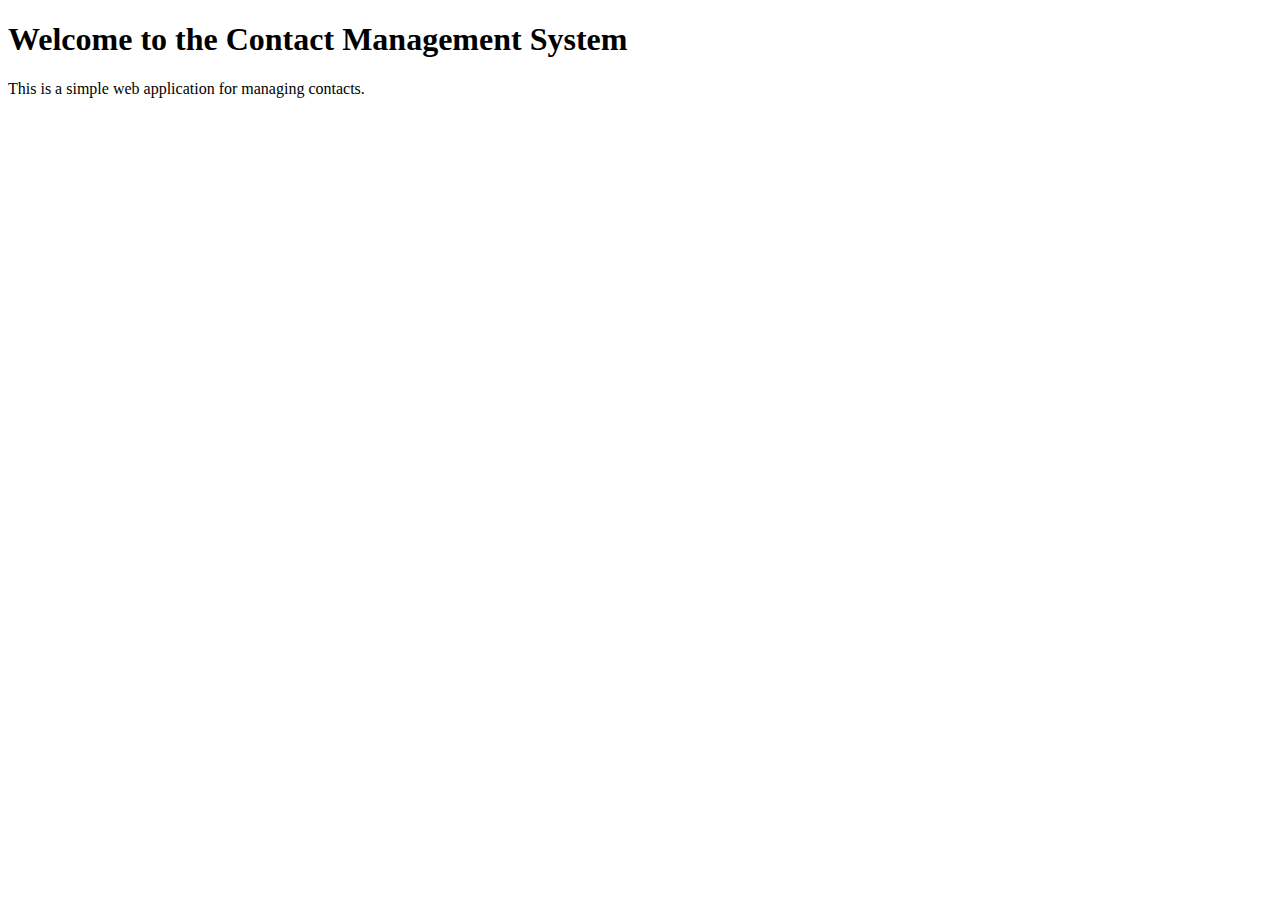
<file: index.html>
<!DOCTYPE html>
<html lang="en">
<head>
  <meta charset="UTF-8">
  <meta name="viewport" content="width=device-width, initial-scale=1.0">
  <title>Contact Management System</title>
</head>
<body>
  <h1>Welcome to the Contact Management System</h1>
  <p>This is a simple web application for managing contacts.</p>
</body>
</html>
</file>
